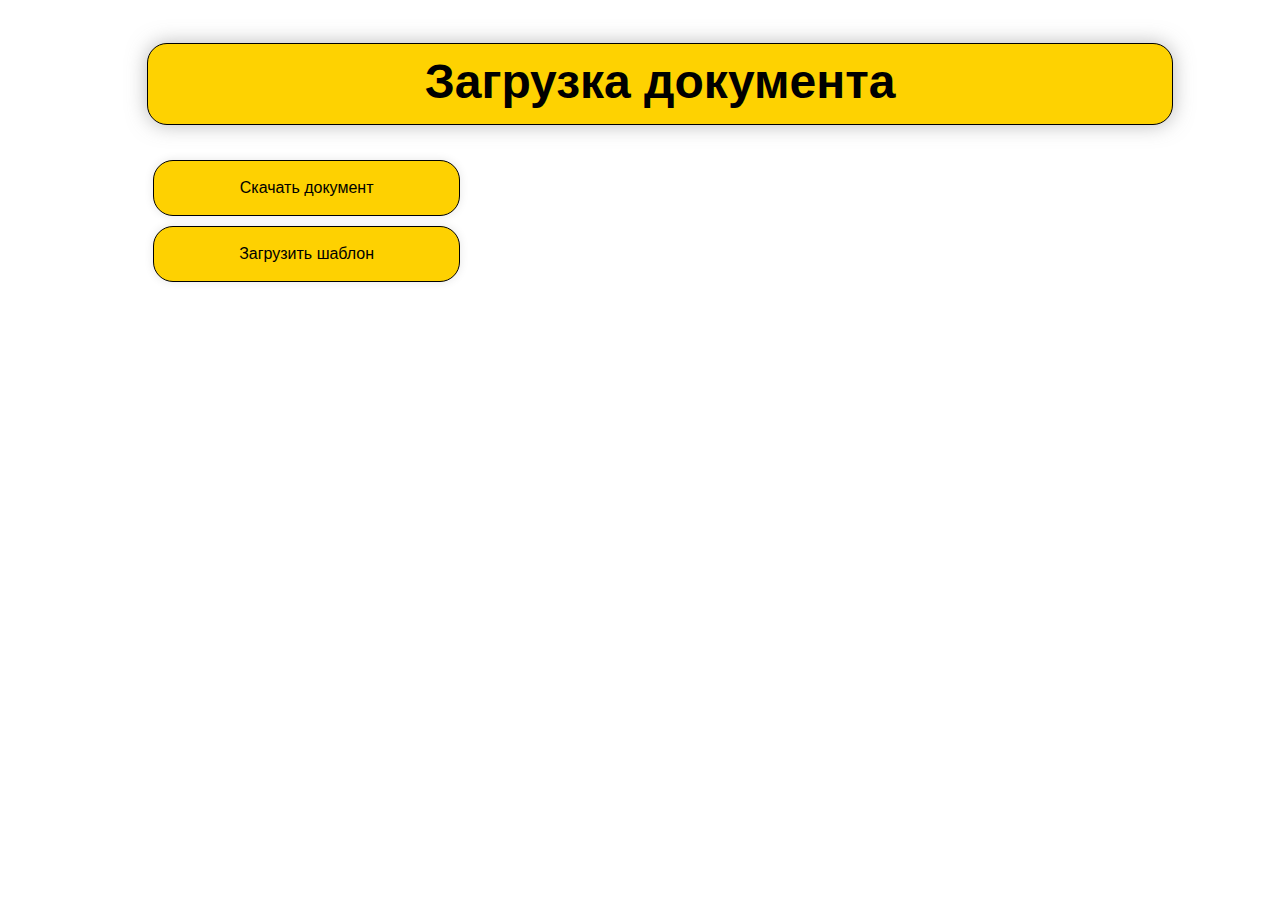
<file: nginx/video/admin/doc_download.html>
<!DOCTYPE html>
<html>
<head>
    <title>Интерфейс Администратора</title>
    <meta charset="UTF-8">
    <link rel="stylesheet" href="css\style.css"/>
</head>
<body>
    <header>
        <h1>Загрузка документа</h1>
    </header>
    <main>
        <div class="doc_download">
            <button>Скачать документ</button>
        </div>
        <div class="doc_download">
            <button>Загрузить шаблон</button>
        </div>
    </main>
    <script src="js/editSupervisors.js"></script>
</body>
</html>
</file>
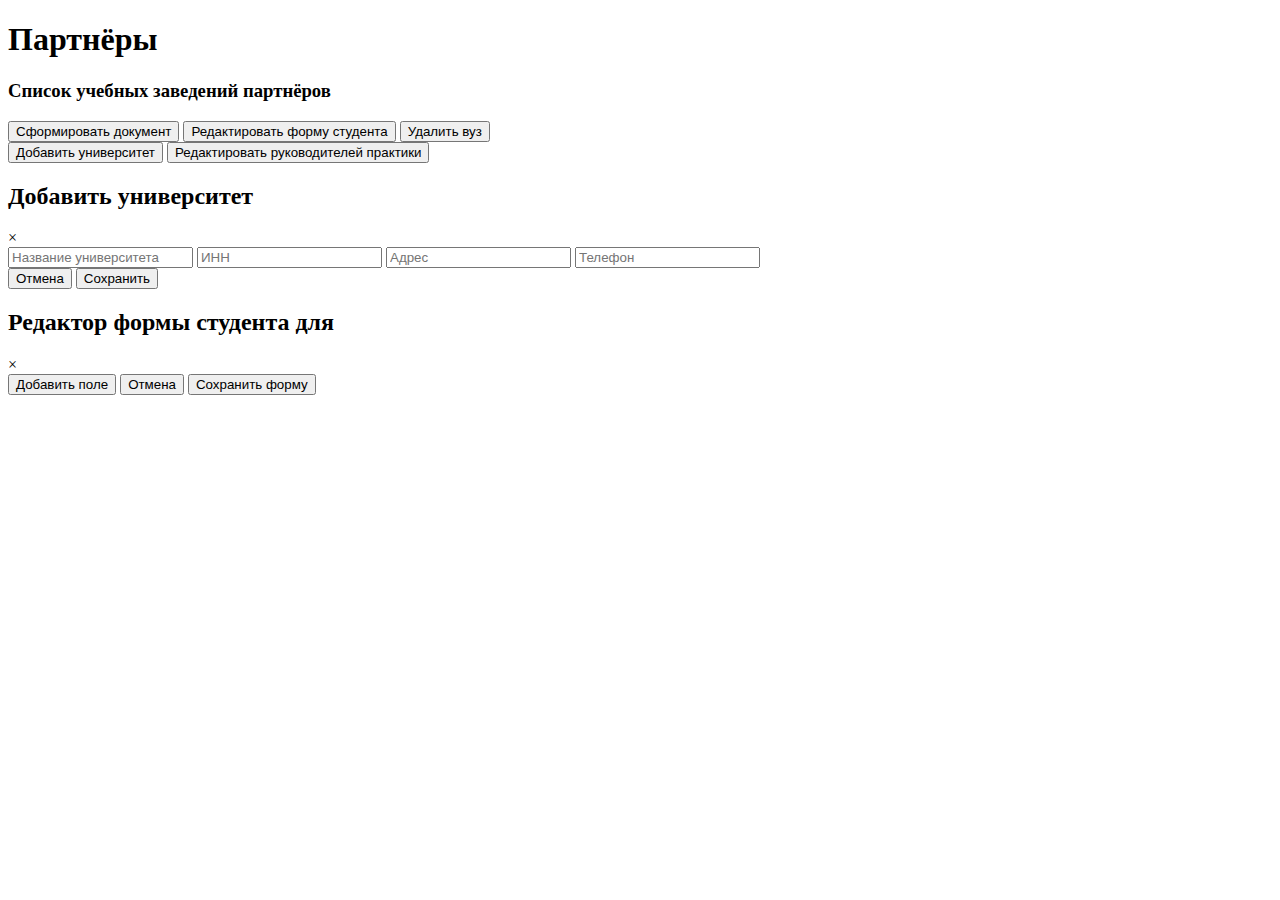
<file: nginx/video/forms/admin_interface/admin_interface.html>
<!DOCTYPE html>
<html>
<head>
    <title>Интерфейс Администратора</title>
    <link rel="stylesheet" href="C:\Users\Кирилл\Desktop\Проектный практикум. Весна 2025\Frontend\css\style.css"/>
</head>
<body>
    <header>
        <h1>Партнёры</h1>
    </header>
    <main>
        <h3>Список учебных заведений партнёров</h3>
        <div class="list" id="institutionsList">
            <!-- Список вузов будет здесь -->
        </div>

        <div class="action-panel hidden" id="actionPanel">
            <button id="generateDocBtn">Сформировать документ</button>
            <button id="editFormBtn">Редактировать форму студента</button>
            <button id="deleteUniversityBtn">Удалить вуз</button>
        </div>

        <div class="main-button-panel">
            <button id="openModalBtn">Добавить университет</button> 
            <button onclick="window.location.href='edit_supervisor.html'">Редактировать руководителей практики</button>
        </div>

        <!-- Модальное окно добавления вуза -->
        <div id="addInstitutionModal" class="modal">
            <div class="modal-content">
                <div class="modal-header">
                    <h2>Добавить университет</h2>
                    <span class="close-btn">&times;</span>
                </div>
                <div class="modal-body">
                    <input type="text" id="institutionName" placeholder="Название университета">
                    <input type="text" id="institutionINN" placeholder="ИНН">
                    <input type="text" id="institutionAddress" placeholder="Адрес">
                    <input type="text" id="institutionNumber" placeholder="Телефон">
                </div>
                <div class="modal-footer">
                    <button id="cancelBtn">Отмена</button>
                    <button id="submitBtn">Сохранить</button>
                </div>
            </div>
        </div>

        <!-- Модальное окно редактирования формы -->
        <div id="formEditorModal" class="modal">
            <div class="modal-content">
                <div class="modal-header">
                    <h2>Редактор формы студента для <span id="currentUniversityName"></span></h2>
                    <span class="close-form-btn">&times;</span>
                </div>
                <div class="modal-body">
                    <div id="formFieldsContainer">
                    </div>
                    
                </div>
                <div class="modal-footer">
                    <button id="addFieldBtn">Добавить поле</button>
                    <button id="cancelFormBtn">Отмена</button>
                    <button id="saveFormBtn">Сохранить форму</button>
                </div>
            </div>
        </div>
    </main>
    <script src="js/script.js"></script>
</body>
</html>
</file>
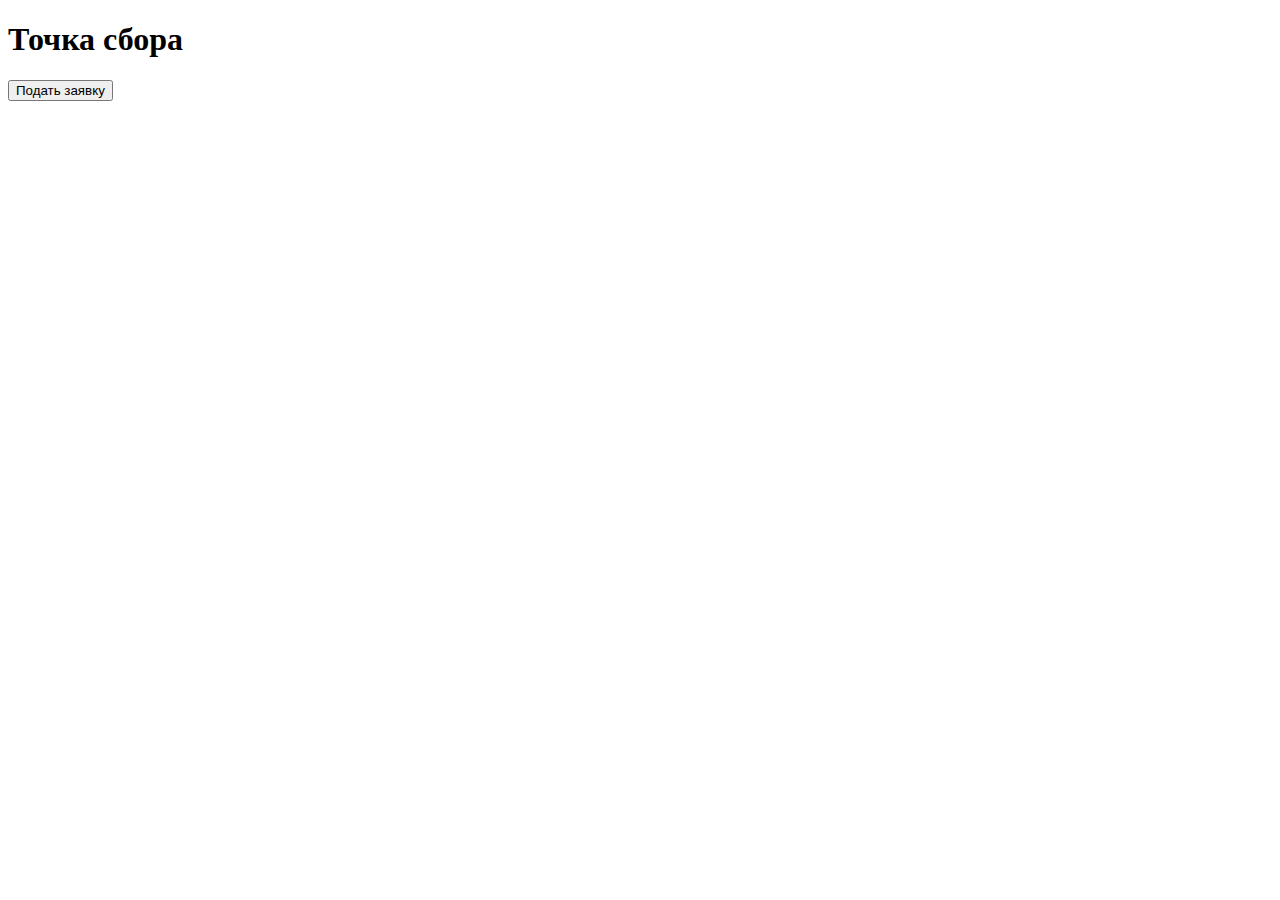
<file: nginx/video/forms/student_interface/home_page.html>
<!DOCTYPE html>
<html>
<head>
    <title>Точка сбора</title>
    <link rel="stylesheet" href="C:\Users\Кирилл\Desktop\Проектный практикум. Весна 2025\Frontend\css\style.css"/>
</head>
<body class="wrapper">
    <div class="wrapper">
        <header>
           <h1>Точка сбора</h1>
           <div class="button">
                <button onclick="window.location.href='choosing_university.html'">Подать заявку</button>
            </div>
    </header>
    </div>
</body>
</html>
</file>
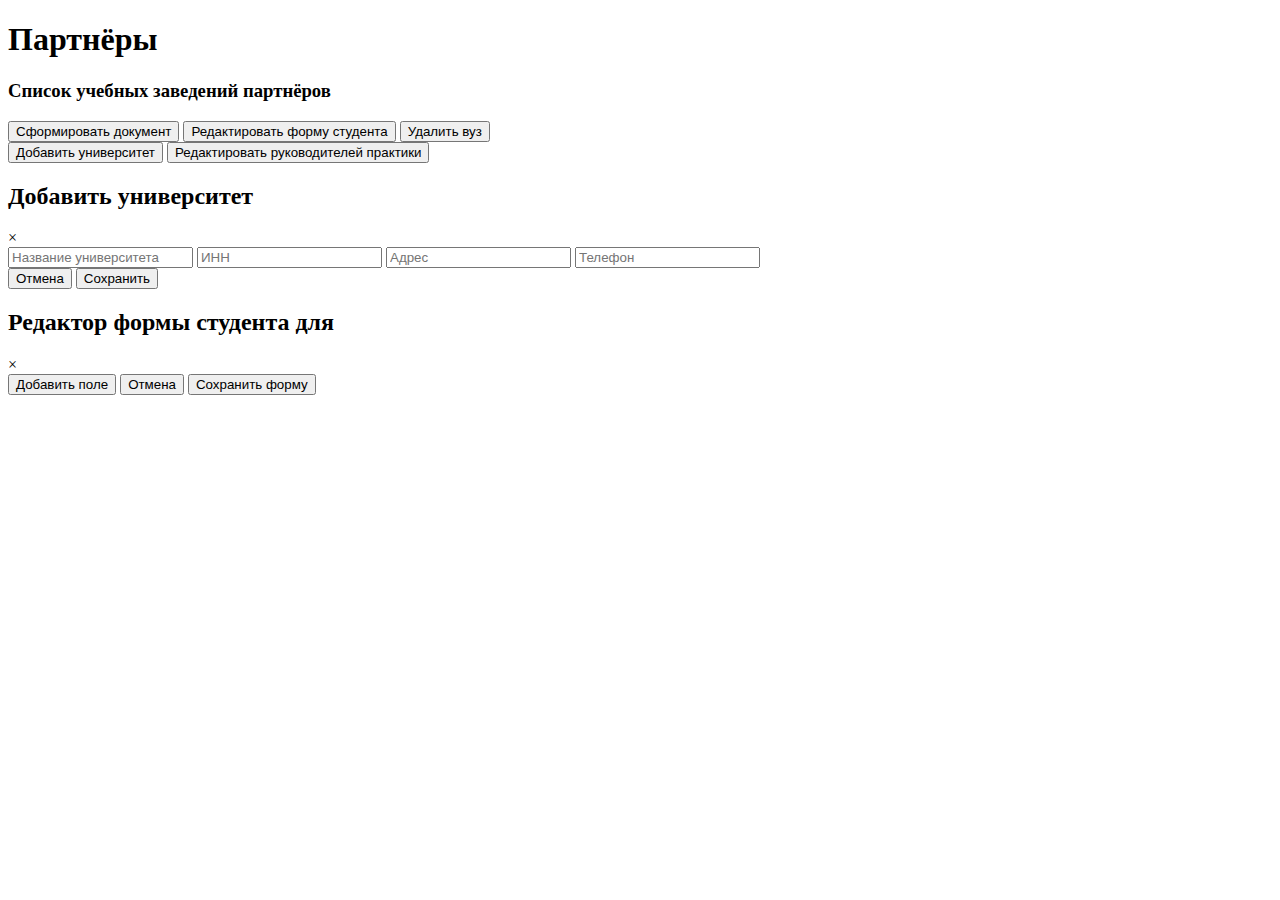
<file: npc_ric-main/nginx/video/forms/admin_interface/admin_interface.html>
<!DOCTYPE html>
<html>
<head>
    <title>Интерфейс Администратора</title>
    <link rel="stylesheet" href="C:\Users\Кирилл\Desktop\Проектный практикум. Весна 2025\Frontend\css\style.css"/>
</head>
<body>
    <header>
        <h1>Партнёры</h1>
    </header>
    <main>
        <h3>Список учебных заведений партнёров</h3>
        <div class="list" id="institutionsList">
            <!-- Список вузов будет здесь -->
        </div>

        <div class="action-panel hidden" id="actionPanel">
            <button id="generateDocBtn">Сформировать документ</button>
            <button id="editFormBtn">Редактировать форму студента</button>
            <button id="deleteInstitutionBtn">Удалить вуз</button>
        </div>

        <div class="main-button-panel">
            <button id="openModalBtn">Добавить университет</button> 
            <button onclick="window.location.href='edit_supervisor.html'">Редактировать руководителей практики</button>
        </div>

        <!-- Модальное окно добавления вуза -->
        <div id="addInstitutionModal" class="modal">
            <div class="modal-content">
                <div class="modal-header">
                    <h2>Добавить университет</h2>
                    <span class="close-btn">&times;</span>
                </div>
                <div class="modal-body">
                    <input type="text" id="institutionName" placeholder="Название университета">
                    <input type="text" id="institutionINN" placeholder="ИНН">
                    <input type="text" id="institutionAddress" placeholder="Адрес">
                    <input type="text" id="institutionNumber" placeholder="Телефон">
                </div>
                <div class="modal-footer">
                    <button id="cancelBtn">Отмена</button>
                    <button id="submitBtn">Сохранить</button>
                </div>
            </div>
        </div>

        <!-- Модальное окно редактирования формы -->
        <div id="formEditorModal" class="modal">
            <div class="modal-content">
                <div class="modal-header">
                    <h2>Редактор формы студента для <span id="currentUniversityName"></span></h2>
                    <span class="close-form-btn">&times;</span>
                </div>
                <div class="modal-body">
                    <div id="formFieldsContainer">
                    </div>
                    
                </div>
                <div class="modal-footer">
                    <button id="addFieldBtn">Добавить поле</button>
                    <button id="cancelFormBtn">Отмена</button>
                    <button id="saveFormBtn">Сохранить форму</button>
                </div>
            </div>
        </div>
    </main>
    <script src="js/script.js"></script>
</body>
</html>
</file>
